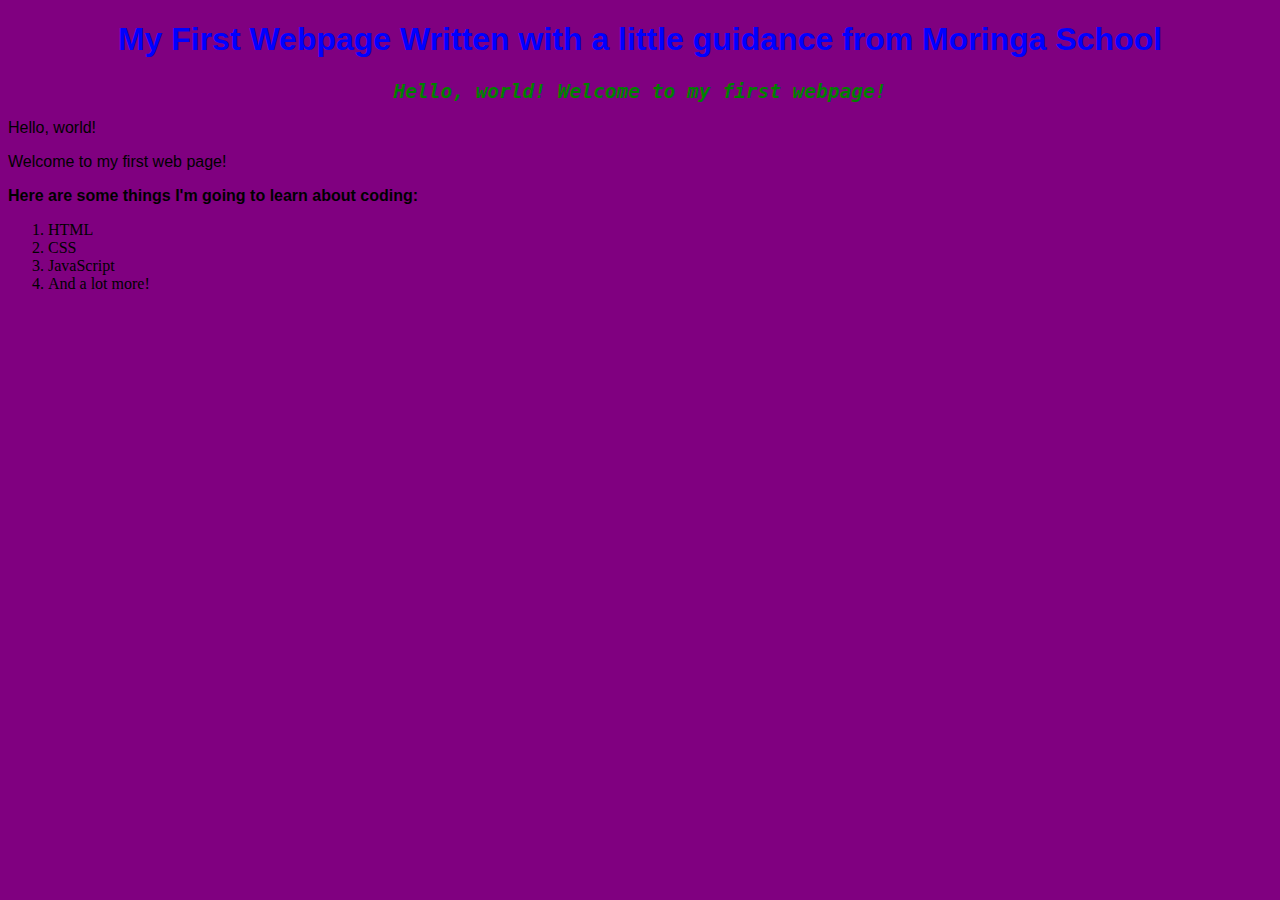
<file: index.html>
<!DOCTYPE html>
<html>
  <head>
    <title> My first web page </title>
    <link href="CSS/styles.css" rel="stylesheet">
  </head>
  <body>
    <h1>

      My First Webpage
      Written with a little guidance from Moringa School

    </h1>
    <h2>
    Hello, world!
        Welcome to my first webpage!
    </h2>
        <p>Hello, world!</p>
        <p>Welcome to my first web page!</p>

        <p><strong>Here are some things I'm going to learn about coding:</strong></p>

          <ol>
            <li>HTML</li>
            <li>CSS</li>
            <li>JavaScript</li>
            <li>And a lot more!</li>
          </ol>

  </body>
</html>
</file>
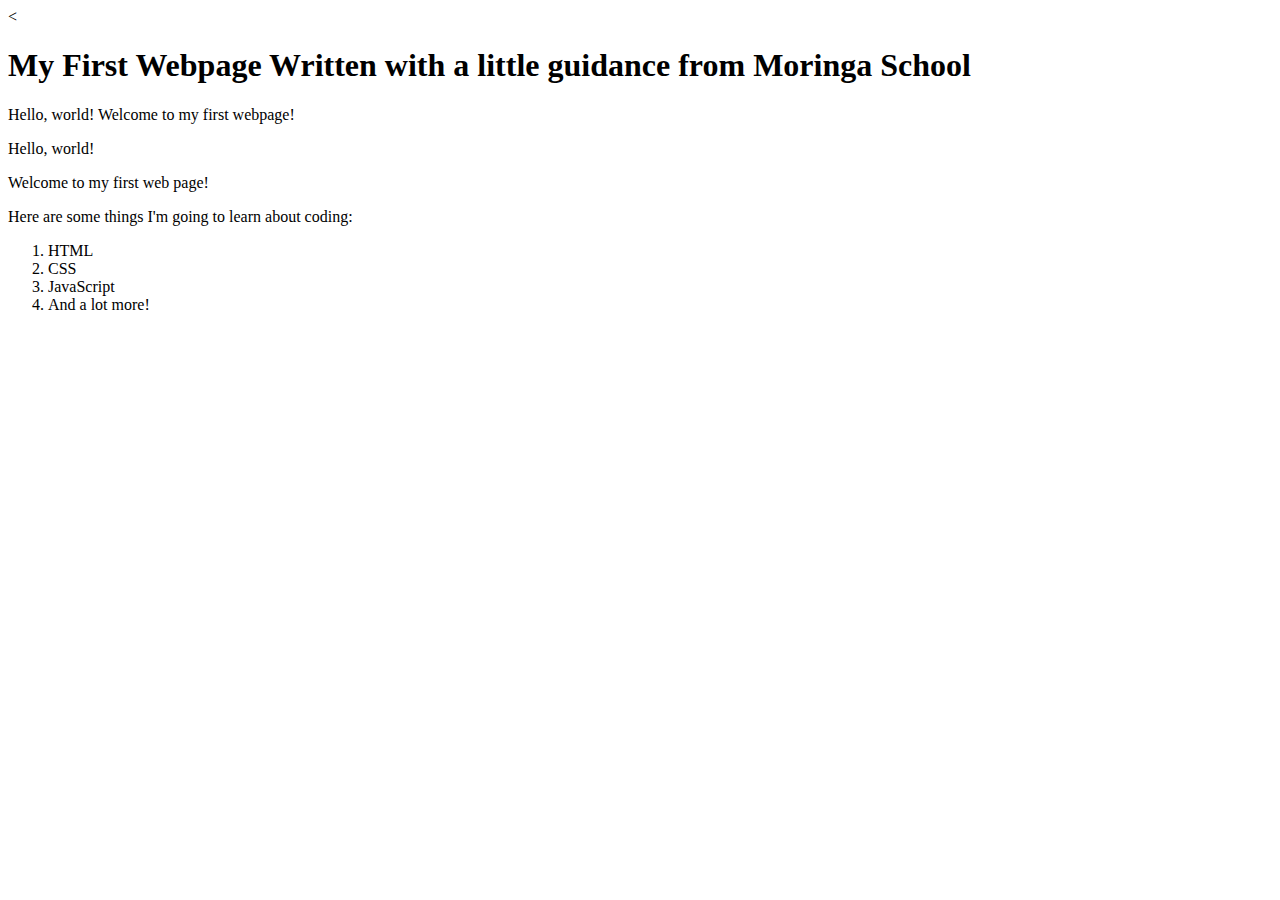
<file: my-first-web-page.html>
<!DOCTYPE html>
<html>
  <head>
    <title> My first web page </title>

  </head>
  <body>
    <<h1>

      My First Webpage
      Written with a little guidance from Moringa School

    </h1>
    Hello, world!
        Welcome to my first webpage!
        <p>Hello, world!</p>
        <p>Welcome to my first web page!</p>

        <p>Here are some things I'm going to learn about coding:</p>

          <ol>
            <li>HTML</li>
            <li>CSS</li>
            <li>JavaScript</li>
            <li>And a lot more!</li>
          </ol>

  </body>
</html>
</file>
<file: CSS/styles.css>
body{
  background-color: purple;

}

h1 {
  font-family: sans-serif;
  color: blue;
  text-align: center;
}
h2 {
  font-family: monospace;
  color: green;
  font-style: italic;
  text-align: center;
}
p {
  font-family: sans-serif;
}
ul{
  line-height: 40px;
}
</file>
